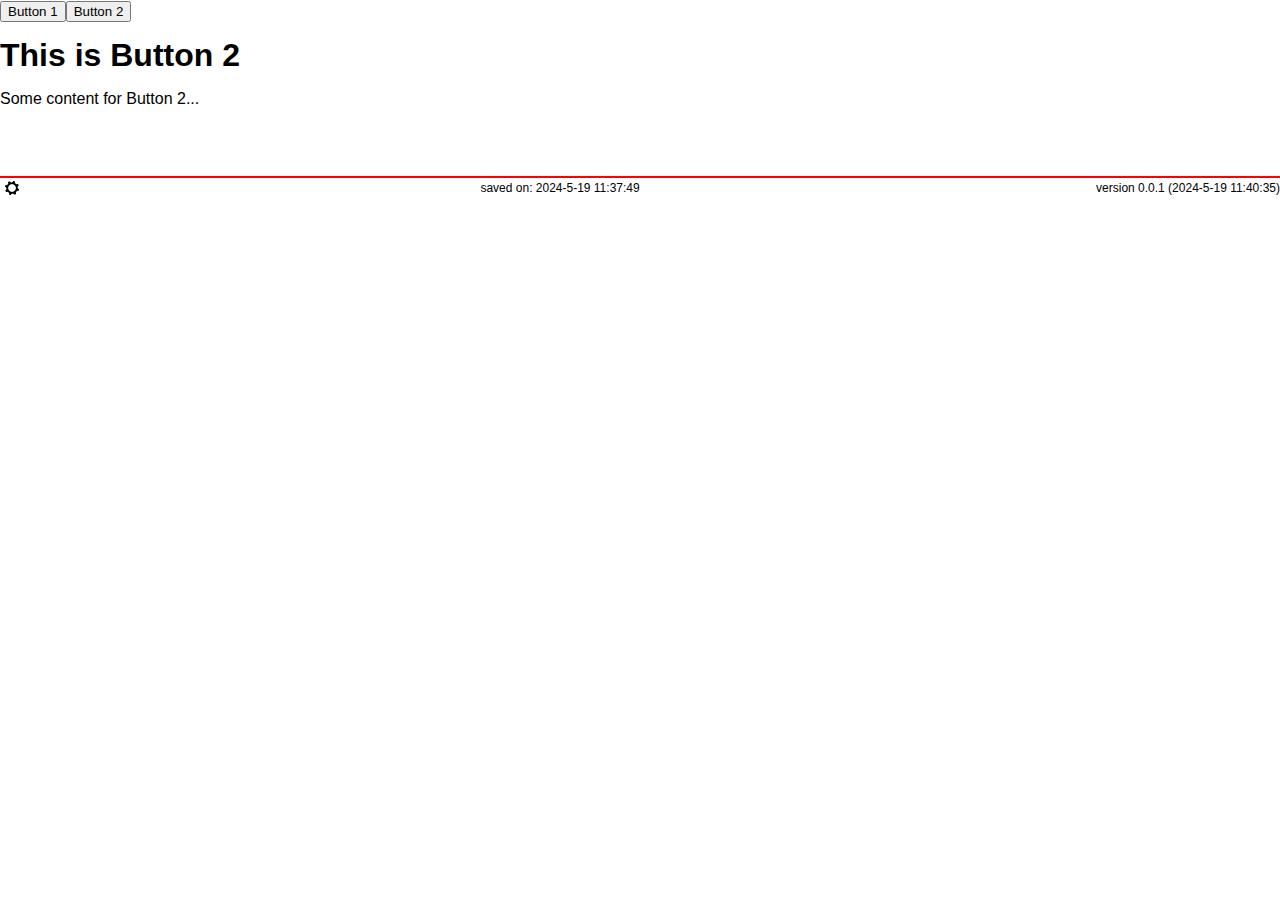
<file: v0.0/index.html>
<!DOCTYPE html>
<html lang="en">

<head>
  <title>Investify Add-On</title>
  <meta charset="UTF-8">
  <meta name="viewport" content="width=device-width, initial-scale=1.0" />
  <meta http-equiv="Cache-Control" content="no-cache, no-store, must-revalidate" />
  <meta http-equiv="Pragma" content="no-cache" />
  <meta http-equiv="Expires" content="0" />
  <script type="module" crossorigin src="./assets/index-DJTx9dIK.js"></script>
  <link rel="stylesheet" crossorigin href="./assets/index-UQlTVIpj.css">
</head>

<body>
  <div id="main" class="main">
    <div id="investify"></div>
    <div id="spacing" class="spacing"></div>
  </div>
  <div id="footer" class="footer">
    <div id="settings" class="footer-settings">
      <img alt="settings" src="./assets/settings-DhpKgZGb.png" class="footer-settings-icon" width="14" height="14" onclick="window.location.href = window.settings_url" />
    </div>
    <div id="saved"></div>
    <div id="version"></div>
  </div>
</body>

</html>
</file>
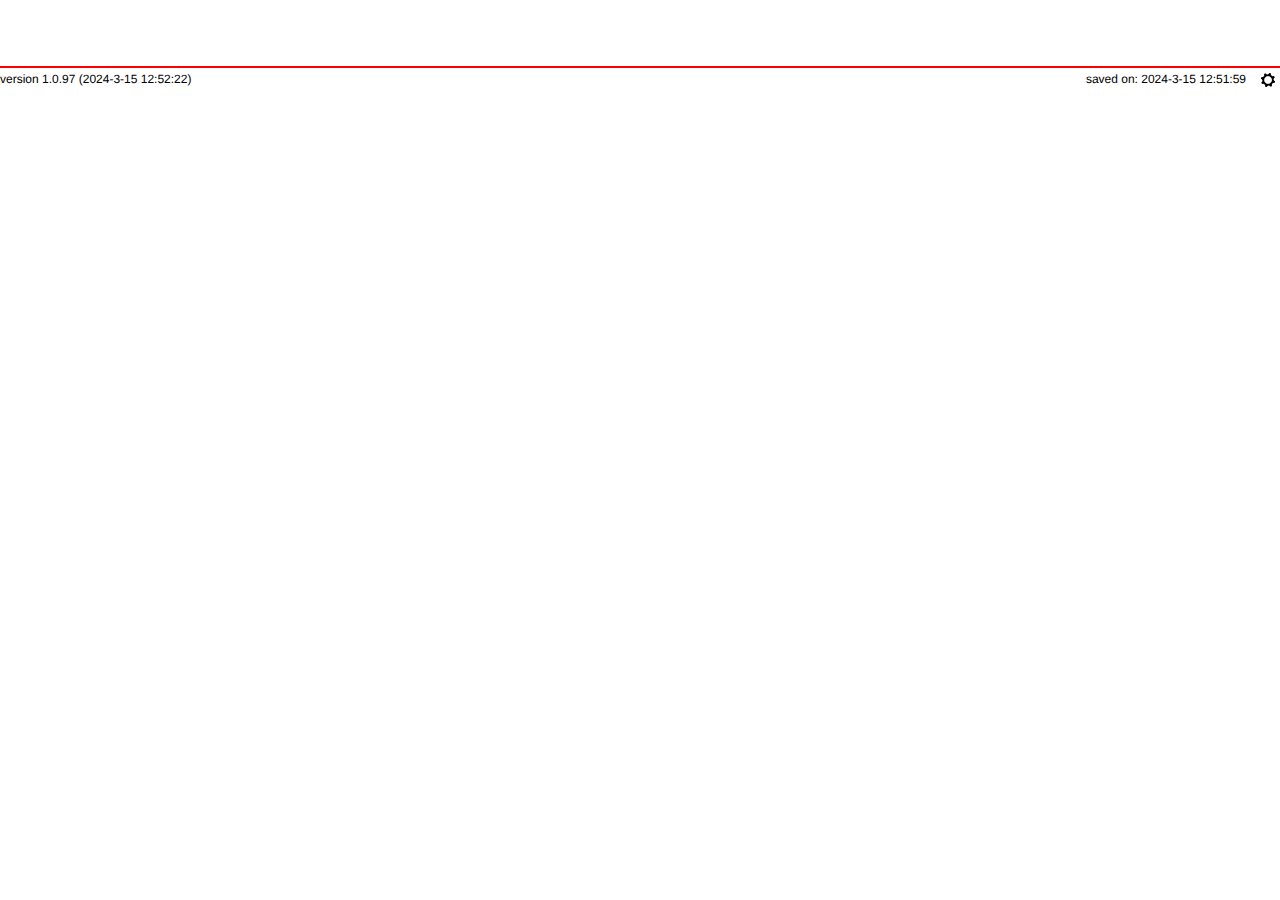
<file: v1.0/index.html>
<!DOCTYPE html>
<html lang="en">

<head>
  <title>Investify Add-On</title>
  <meta charset="UTF-8">
  <meta name="viewport" content="width=device-width, initial-scale=1.0" />
  <meta http-equiv="Cache-Control" content="no-cache, no-store, must-revalidate" />
  <meta http-equiv="Pragma" content="no-cache" />
  <meta http-equiv="Expires" content="0" />
  <script type="module" crossorigin src="./assets/index-CFd55cnk.js"></script>
  <link rel="stylesheet" crossorigin href="./assets/index-CxDoTUT2.css">
</head>

<body>
  <div id="main" style="width:100%">
    <div id="investify"></div>
    <div id="spacing" class="spacing"></div>
  </div>
  <div id="footer" class="footer">
    <div id="version"></div>
    <div id="settings" class="footer-settings">
      <img alt="settings" src="./assets/settings-DhpKgZGb.png" class="footer-settings-icon" width="14" height="14"
        onclick="gotoSettings();" />
    </div>
    <div id="saved" class="footer-saved"></div>
  </div>
  </div>
  <script>
    function gotoSettings() {
      window.location.href = window.InvestifySettingsUrl;
    }</script>
</body>

</html>
</file>
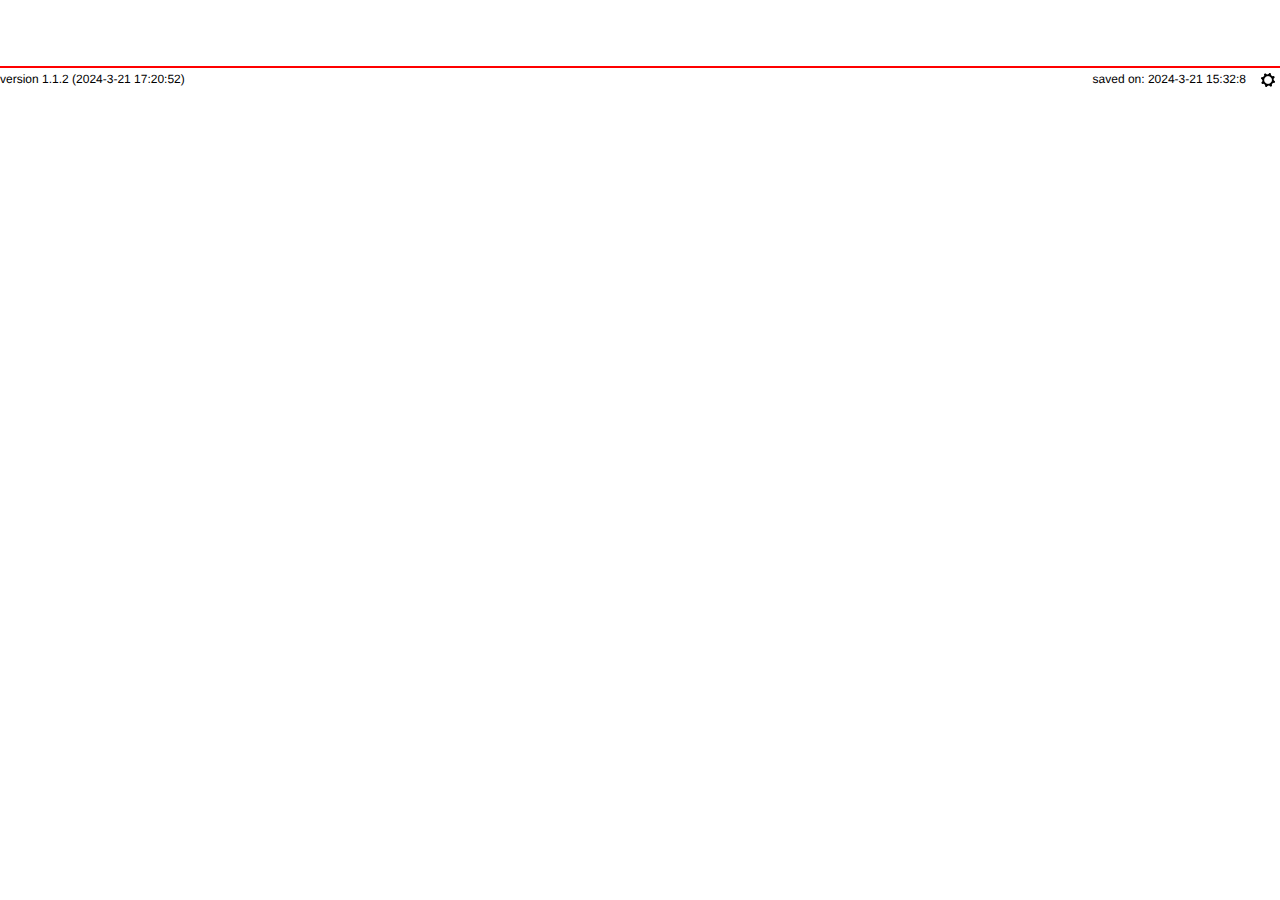
<file: v1.1/index.html>
<!DOCTYPE html>
<html lang="en">

<head>
  <title>Investify Add-On</title>
  <meta charset="UTF-8">
  <meta name="viewport" content="width=device-width, initial-scale=1.0" />
  <meta http-equiv="Cache-Control" content="no-cache, no-store, must-revalidate" />
  <meta http-equiv="Pragma" content="no-cache" />
  <meta http-equiv="Expires" content="0" />
  <script type="module" crossorigin src="./assets/index-DP-QKyjn.js"></script>
  <link rel="stylesheet" crossorigin href="./assets/index-CxDoTUT2.css">
</head>

<body>
  <div id="main" style="width:100%">
    <div id="investify"></div>
    <div id="spacing" class="spacing"></div>
  </div>
  <div id="footer" class="footer">
    <div id="version"></div>
    <div id="settings" class="footer-settings">
      <img alt="settings" src="./assets/settings-DhpKgZGb.png" class="footer-settings-icon" width="14" height="14"
        onclick="gotoSettings();" />
    </div>
    <div id="saved" class="footer-saved"></div>
  </div>
  </div>
  <script>
    function gotoSettings() {
      window.location.href = window.InvestifySettingsUrl;
    }</script>
</body>

</html>
</file>
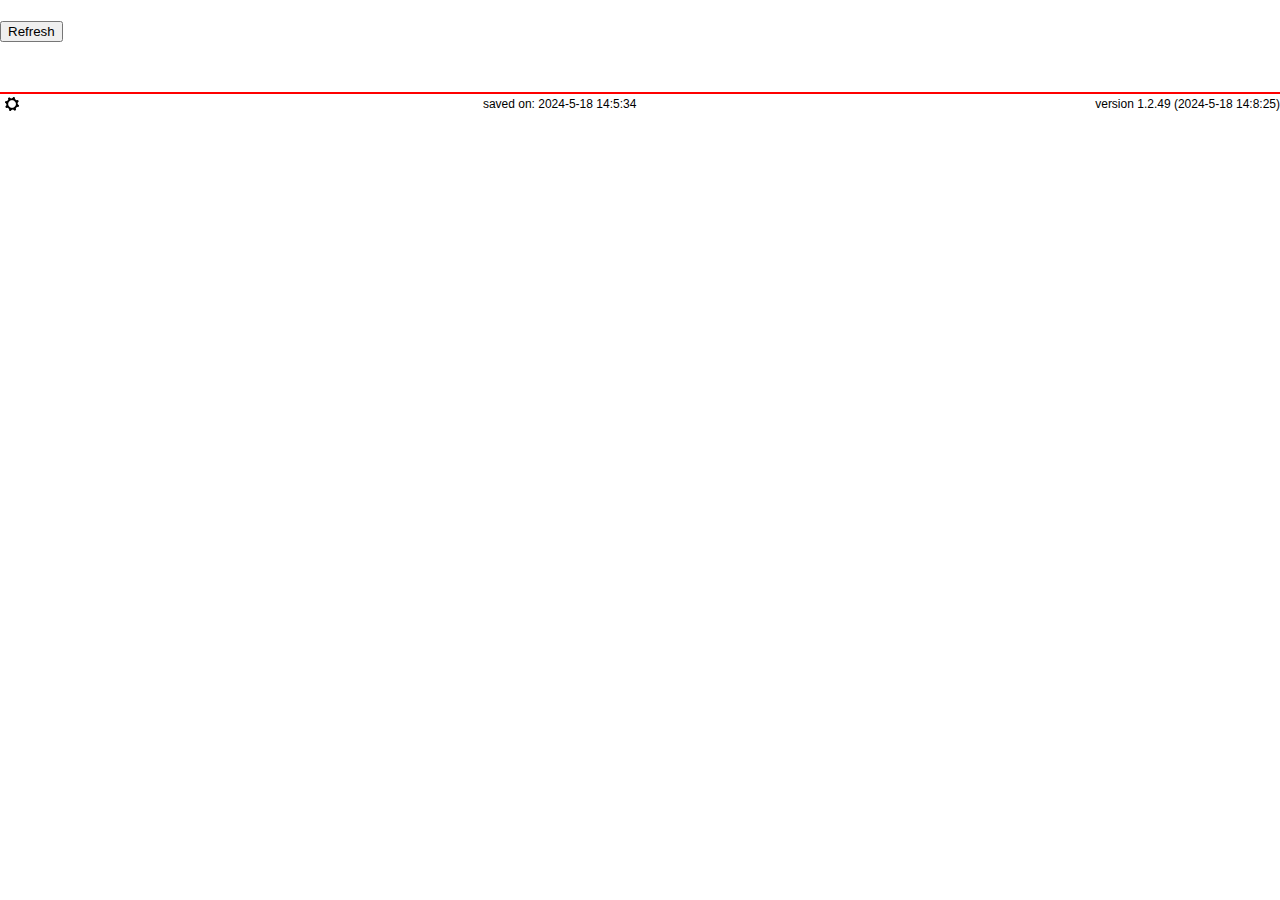
<file: v1.2/index.html>
<!DOCTYPE html>
<html lang="en">

<head>
  <title>Investify Add-On</title>
  <meta charset="UTF-8">
  <meta name="viewport" content="width=device-width, initial-scale=1.0" />
  <meta http-equiv="Cache-Control" content="no-cache, no-store, must-revalidate" />
  <meta http-equiv="Pragma" content="no-cache" />
  <meta http-equiv="Expires" content="0" />
  <script type="module" crossorigin src="./assets/index-C4axXi5w.js"></script>
  <link rel="stylesheet" crossorigin href="./assets/index-UQlTVIpj.css">
</head>

<body>
  <div id="main" class="main">
    <div id="investify"></div>
    <div id="spacing" class="spacing"></div>
  </div>
  <div id="footer" class="footer">
    <div id="settings" class="footer-settings">
      <img alt="settings" src="./assets/settings-DhpKgZGb.png" class="footer-settings-icon" width="14" height="14" onclick="window.location.href = window.settings_url" />
    </div>
    <div id="saved"></div>
    <div id="version"></div>
  </div>
</body>

</html>
</file>
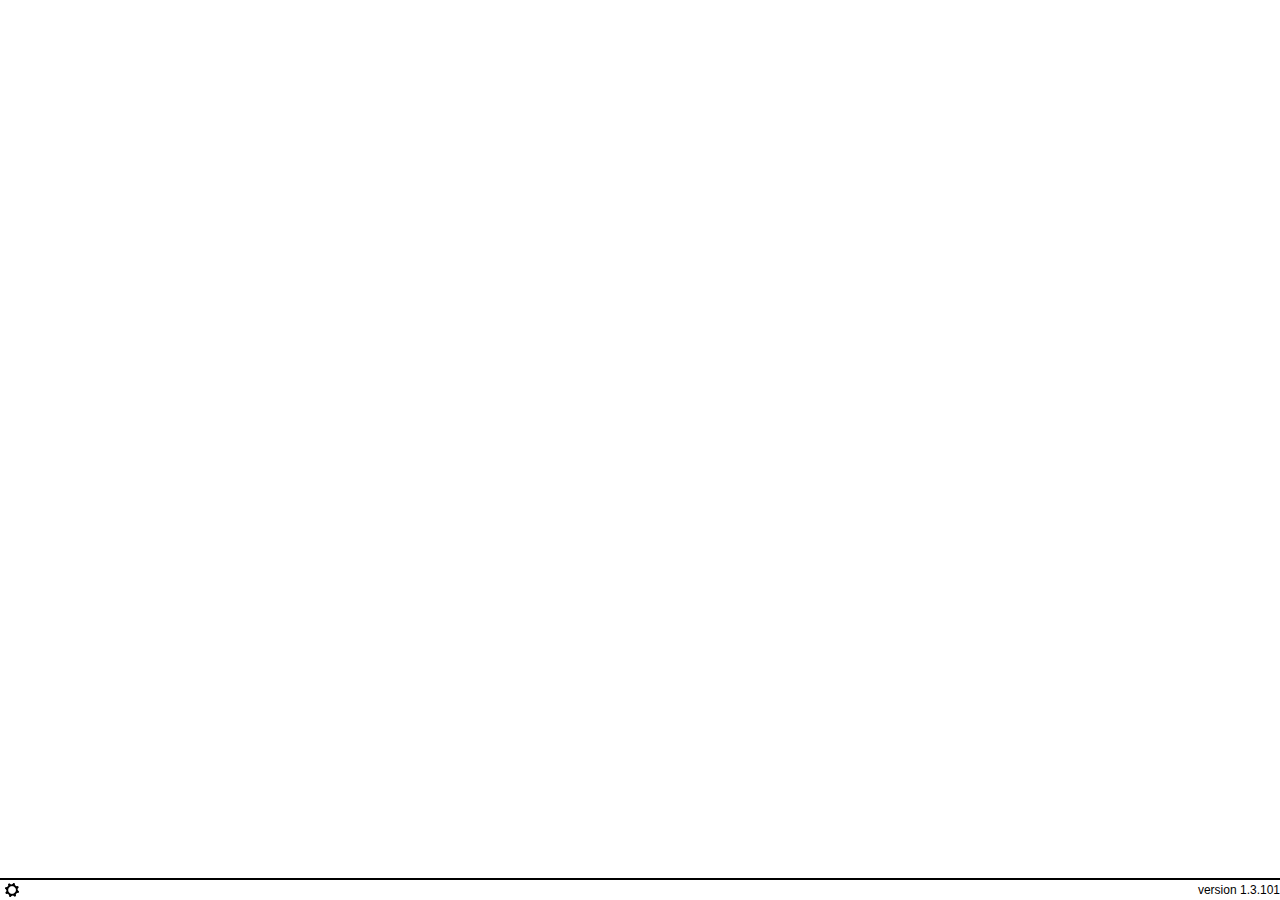
<file: v1.3/index.html>
<!DOCTYPE html>
<html lang="en">

<head>
  <title>Investify Add-On</title>
  <meta charset="UTF-8">
  <meta name="viewport" content="width=device-width, initial-scale=1.0" />
  <meta http-equiv="Cache-Control" content="no-cache, no-store, must-revalidate" />
  <meta http-equiv="Pragma" content="no-cache" />
  <meta http-equiv="Expires" content="0" />
  <style>
    body {
      min-height: 100vh;
      display: flex;
      flex-direction: column;
    }
  </style>
  <script type="module" crossorigin src="./assets/index-BWy2NEgJ.js"></script>
  <link rel="stylesheet" crossorigin href="./assets/index-CdOcmzaj.css">
</head>

<body>
  <div id="main" class="main">
    <div id="investify"></div>
    <div id="spacing" class="spacing"></div>
  </div>
  <div id="footer" class="footer">
    <div id="settings" class="footer-settings">
      <img alt="settings" src="./assets/settings-DhpKgZGb.png" class="footer-settings-icon" width="14" height="14" onclick="window.location.href = window.settings_url" />
    </div>
    <div id="saved"></div>
    <div id="version"></div>
  </div>
</body>

</html>
</file>
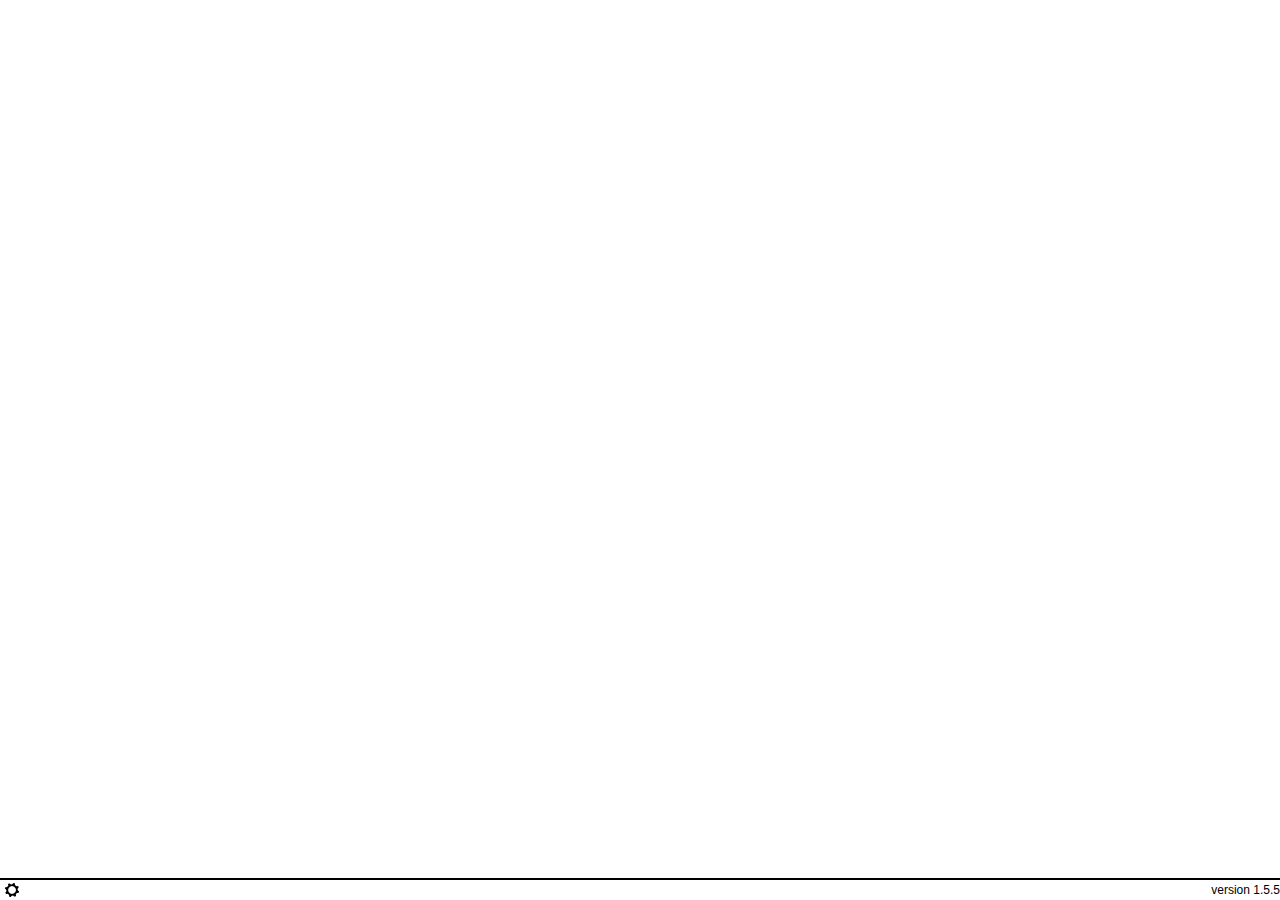
<file: v1.5/index.html>
<!DOCTYPE html>
<html lang="en">

<head>
  <title>Investify Add-On</title>
  <meta charset="UTF-8">
  <meta name="viewport" content="width=device-width, initial-scale=1.0" />
  <meta http-equiv="Cache-Control" content="no-cache, no-store, must-revalidate" />
  <meta http-equiv="Pragma" content="no-cache" />
  <meta http-equiv="Expires" content="0" />
  <style>
    body {
      min-height: 100vh;
      display: flex;
      flex-direction: column;
    }
  </style>
  <script type="module" crossorigin src="./assets/index-LTXgpWqy.js"></script>
  <link rel="stylesheet" crossorigin href="./assets/index-CdOcmzaj.css">
</head>

<body>
  <div id="main" class="main">
    <div id="investify"></div>
    <div id="spacing" class="spacing"></div>
  </div>
  <div id="footer" class="footer">
    <div id="settings" class="footer-settings">
      <img alt="settings" src="./assets/system_settings-DhpKgZGb.png" class="footer-settings-icon" width="14" height="14" onclick="window.location.href = window.settings_url" />
    </div>
    <div id="saved"></div>
    <div id="version"></div>
  </div>
</body>

</html>
</file>
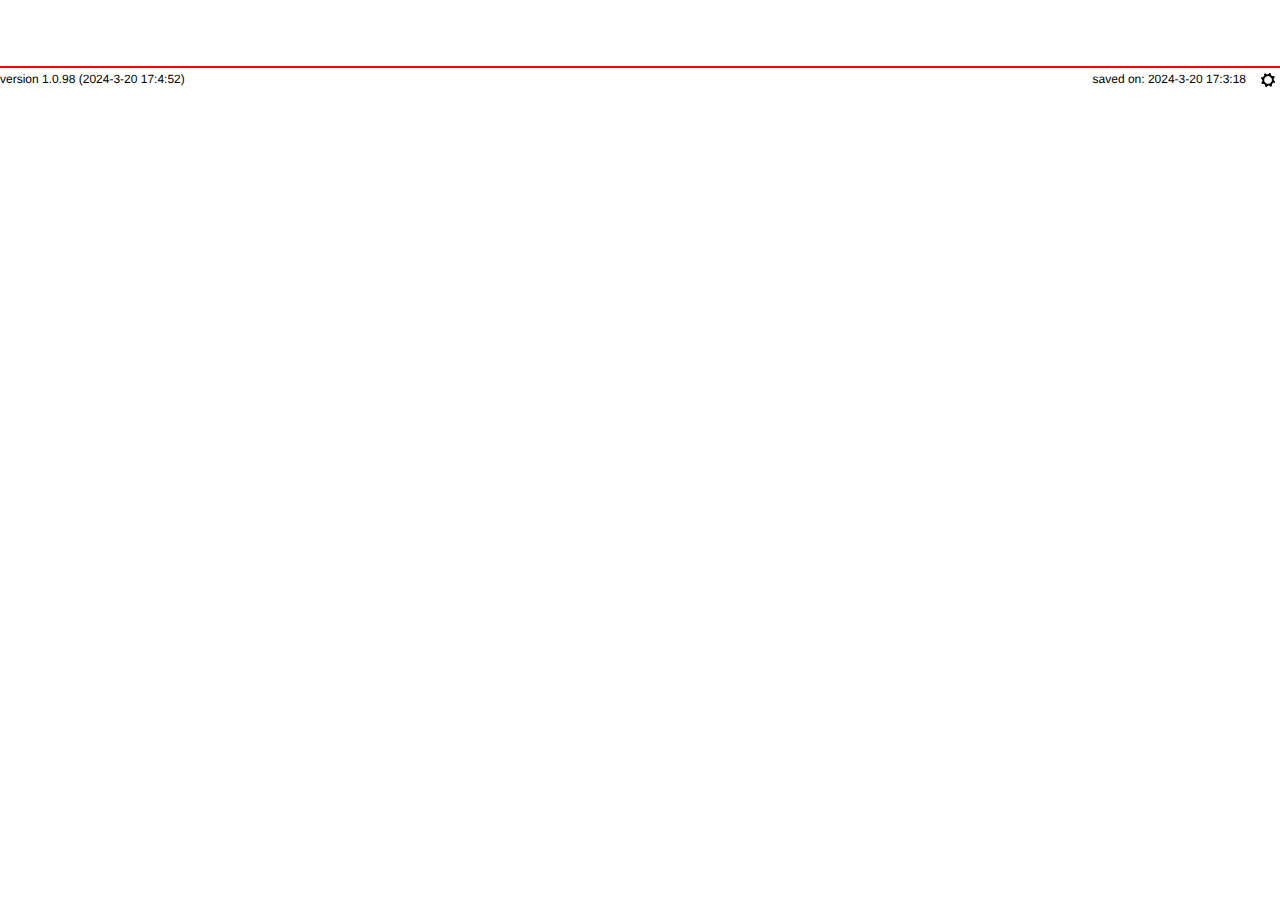
<file: v2/index.html>
<!DOCTYPE html>
<html lang="en">

<head>
  <title>Investify Add-On</title>
  <meta charset="UTF-8">
  <meta name="viewport" content="width=device-width, initial-scale=1.0" />
  <meta http-equiv="Cache-Control" content="no-cache, no-store, must-revalidate" />
  <meta http-equiv="Pragma" content="no-cache" />
  <meta http-equiv="Expires" content="0" />
  <script type="module" crossorigin src="./assets/index-FLglyFyE.js"></script>
  <link rel="stylesheet" crossorigin href="./assets/index-CxDoTUT2.css">
</head>

<body>
  <div id="main" style="width:100%">
    <div id="investify"></div>
    <div id="spacing" class="spacing"></div>
  </div>
  <div id="footer" class="footer">
    <div id="version"></div>
    <div id="settings" class="footer-settings">
      <img alt="settings" src="./assets/settings-DhpKgZGb.png" class="footer-settings-icon" width="14" height="14"
        onclick="gotoSettings();" />
    </div>
    <div id="saved" class="footer-saved"></div>
  </div>
  </div>
  <script>
    function gotoSettings() {
      window.location.href = window.InvestifySettingsUrl;
    }</script>
</body>

</html>
</file>
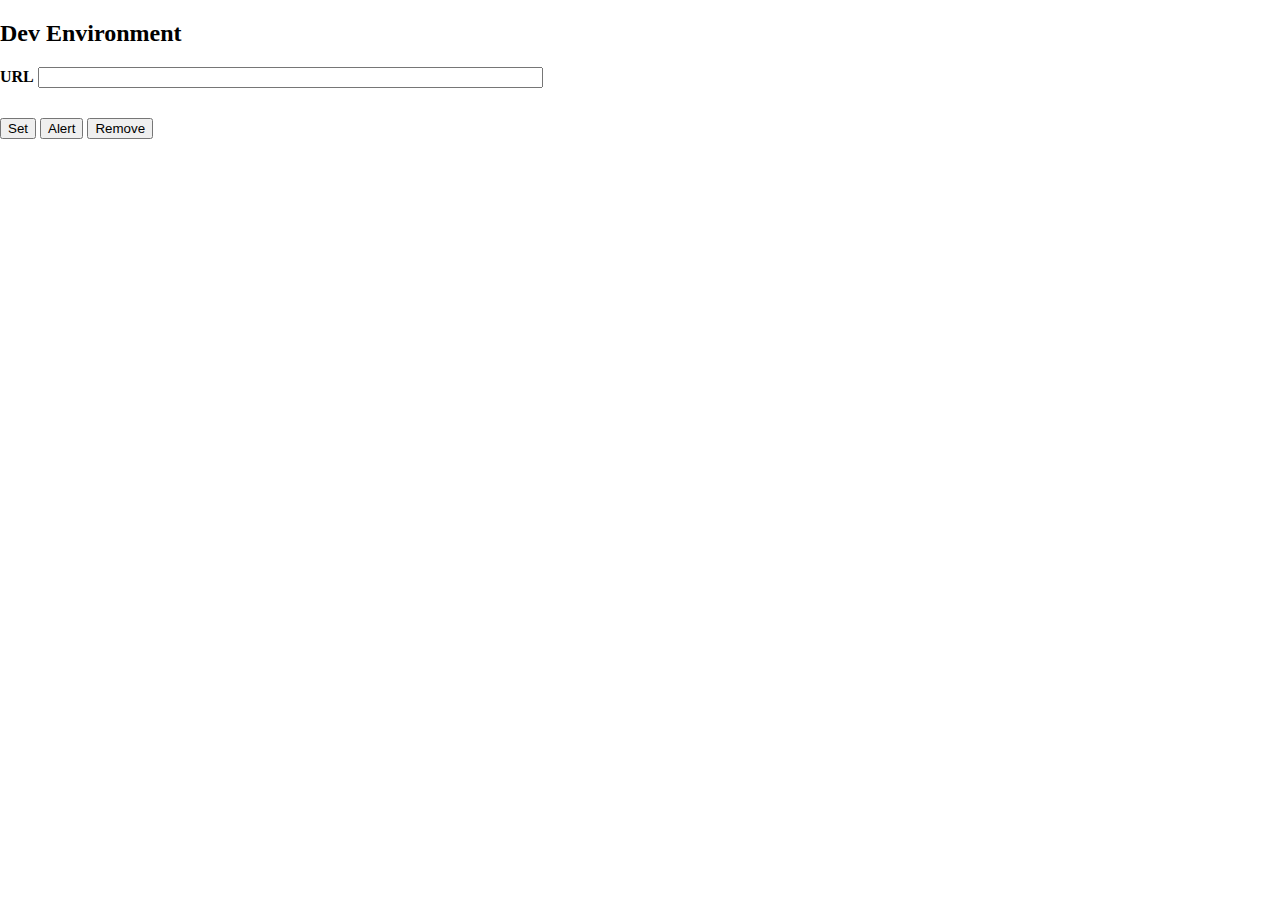
<file: cdn/html/settings.html>
<!DOCTYPE html>
<html lang="en">

<head>
    <meta charset="UTF-8">
    <meta name="viewport" content="width=device-width, initial-scale=1">
    <title>Investify Settings</title>
    <script type="module">
        import * as module_environment from "/cdn/js/environment.js";
        window.environment = module_environment;
        window.onload = function () {
            document.getElementById('dev_url').value = window.environment.get_dev_url();
        }
    </script>
    <style>
        * {
            margin: 10px 0;
        }
    </style>
</head>

<body>
    <div>
        <h2>Dev Environment</h2>
        <div>
            <label for="dev_url"><b>URL</b></label>
            <input id="dev_url" type="text" size="60">
        </div>
        <div>
            <button onclick="alert(window.environment.set_dev_url(document.getElementById('dev_url').value))">Set</button>
            <button onclick="alert(window.environment.get_dev_url())">Alert</button>
            <button onclick="alert(window.environment.delete_dev_url())">Remove</button>
        </div>
    </div>
</body>

</html>
</file>
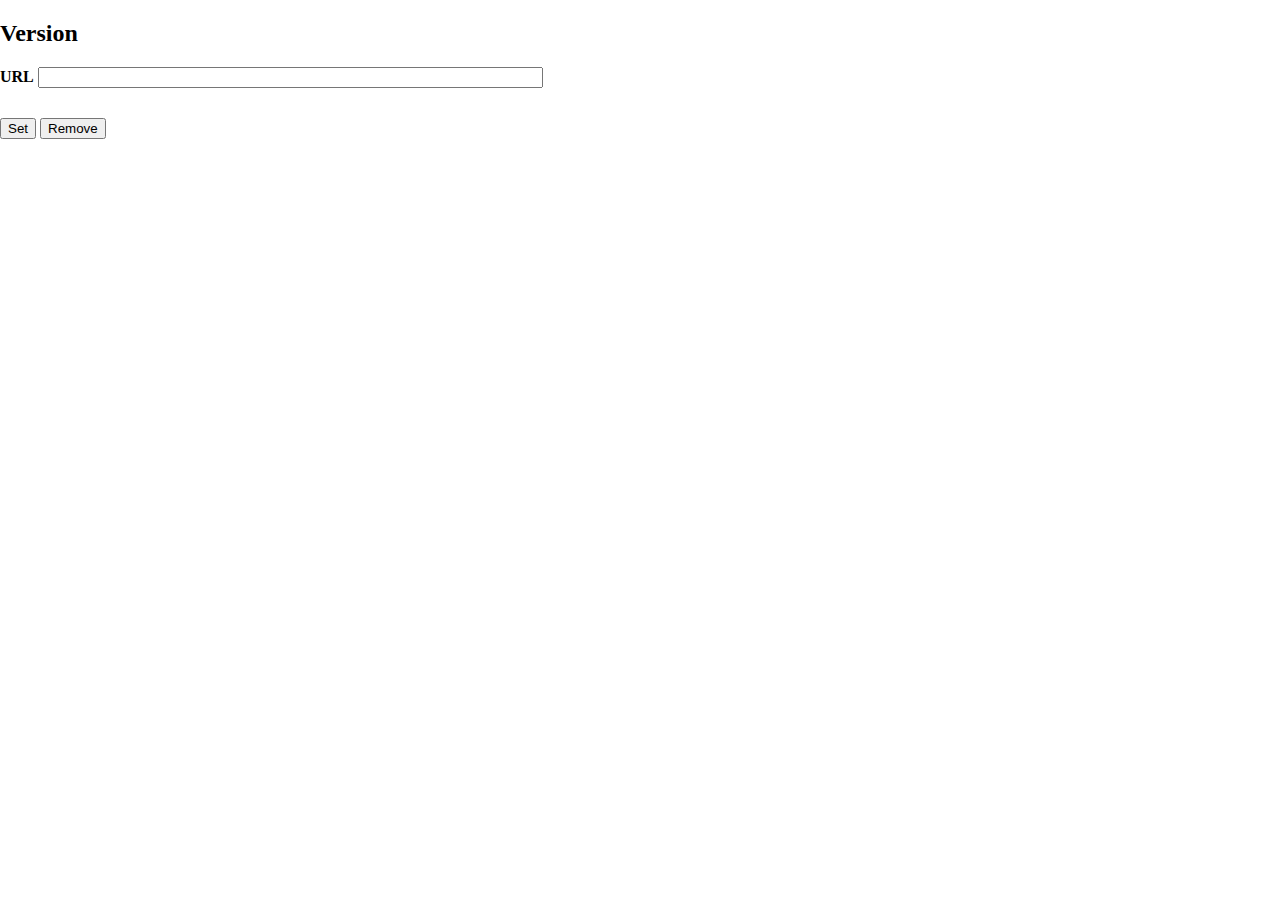
<file: static/html/settings.html>
<!DOCTYPE html>
<html lang="en">

<head>
    <meta charset="UTF-8">
    <meta name="viewport" content="width=device-width, initial-scale=1">
    <title>Investify Settings</title>
    <script type="module">
        import * as settings_es6 from "https://portfoliotech.github.io/investify/static/js/settings.js";
        window.settings_es6 = settings_es6;
        window.onload = function () {
            document.getElementById('version_url').value = settings_es6.get_url(settings_es6.version_url);
        }
    </script>
    <style>
        * {
            margin: 10px 0;
        }
    </style>
</head>

<body>
    <div>
        <h2>Version</h2>
        <div>
            <label for="version_url"><b>URL</b></label>
            <input id="version_url" type="text" size="60">
        </div>
        <div>
            <button onclick="set_version_url()">Set</button>
            <button onclick="delete_version_url()">Remove</button>
        </div>
    </div>
    <script>
        function set_version_url() {
            window.settings_es6.set_url(settings_es6.version_url, document.getElementById('version_url').value);
            alert('version url set: ' + settings_es6.get_url(settings_es6.version_url));
        }
        function delete_version_url() {
            window.settings_es6.delete_url(settings_es6.version_url);
            document.getElementById('version_url').value = "";
            alert('version url removed.');
        }
    </script>
</body>

</html>
</file>
<file: v0.0/assets/index-UQlTVIpj.css>
#html,body{line-height:1.4em;font-family:Inter,Helvetica Neue,Arial,Helvetica,sans-serif;margin:0}.main{width:100%}.spacing{width:100%;height:50px}.footer{display:flex;align-items:center;justify-content:space-between;width:100%;font-size:12px;border-top:2px solid #243d57;line-height:20px}.footer-settings{display:flex;align-items:center;padding-left:5px;padding-right:5px}.footer-settings-icon:hover{transform:scale(1.2)}
</file>
<file: v1.0/assets/index-CxDoTUT2.css>
#html,body{background-color:#fff;display:flex;place-items:start;flex-wrap:nowrap;flex-direction:column;max-width:2500px;font-family:Inter,Helvetica Neue,Arial,Helvetica,sans-serif;min-width:0;line-height:1.4285em;color:#000;font-weight:400;margin:0;overflow-x:hidden;padding:0!important;text-rendering:geometricPrecision;-webkit-font-smoothing:antialiased;-moz-osx-font-smoothing:grayscale;font-size:16px;height:100%}.spacing{width:100%;height:50px}.footer{width:100%;border-top:2px solid #243d57;font-size:12px}.footer>div{display:inline-block}.footer-saved{float:right}.footer-settings{float:right;padding-left:15px;padding-right:5px}.footer-settings-icon:hover{transform:scale(1.2)}
</file>
<file: v1.1/assets/index-CxDoTUT2.css>
#html,body{background-color:#fff;display:flex;place-items:start;flex-wrap:nowrap;flex-direction:column;max-width:2500px;font-family:Inter,Helvetica Neue,Arial,Helvetica,sans-serif;min-width:0;line-height:1.4285em;color:#000;font-weight:400;margin:0;overflow-x:hidden;padding:0!important;text-rendering:geometricPrecision;-webkit-font-smoothing:antialiased;-moz-osx-font-smoothing:grayscale;font-size:16px;height:100%}.spacing{width:100%;height:50px}.footer{width:100%;border-top:2px solid #243d57;font-size:12px}.footer>div{display:inline-block}.footer-saved{float:right}.footer-settings{float:right;padding-left:15px;padding-right:5px}.footer-settings-icon:hover{transform:scale(1.2)}
</file>
<file: v1.2/assets/index-UQlTVIpj.css>
#html,body{line-height:1.4em;font-family:Inter,Helvetica Neue,Arial,Helvetica,sans-serif;margin:0}.main{width:100%}.spacing{width:100%;height:50px}.footer{display:flex;align-items:center;justify-content:space-between;width:100%;font-size:12px;border-top:2px solid #243d57;line-height:20px}.footer-settings{display:flex;align-items:center;padding-left:5px;padding-right:5px}.footer-settings-icon:hover{transform:scale(1.2)}
</file>
<file: v1.3/assets/index-CdOcmzaj.css>
html,body{display:flex;flex-direction:column;min-height:100vh;line-height:1.4em;font-family:Inter,Helvetica Neue,Arial,Helvetica,sans-serif;margin:0}.main{width:100%;flex:1 0 auto}.spacing{width:100%;height:50px}.footer{display:flex;align-items:center;justify-content:space-between;width:100%;font-size:12px;border-top:2px solid #000000;line-height:20px;flex-shrink:0}.footer-settings{display:flex;align-items:center;padding-left:5px;padding-right:5px}.footer-settings-icon:hover{transform:scale(1.2)}.justify-left{text-align:left!important}.justify-right{text-align:right!important}.justify-center{text-align:center!important}
</file>
<file: v1.5/assets/index-CdOcmzaj.css>
html,body{display:flex;flex-direction:column;min-height:100vh;line-height:1.4em;font-family:Inter,Helvetica Neue,Arial,Helvetica,sans-serif;margin:0}.main{width:100%;flex:1 0 auto}.spacing{width:100%;height:50px}.footer{display:flex;align-items:center;justify-content:space-between;width:100%;font-size:12px;border-top:2px solid #000000;line-height:20px;flex-shrink:0}.footer-settings{display:flex;align-items:center;padding-left:5px;padding-right:5px}.footer-settings-icon:hover{transform:scale(1.2)}.justify-left{text-align:left!important}.justify-right{text-align:right!important}.justify-center{text-align:center!important}
</file>
<file: v2/assets/index-CxDoTUT2.css>
#html,body{background-color:#fff;display:flex;place-items:start;flex-wrap:nowrap;flex-direction:column;max-width:2500px;font-family:Inter,Helvetica Neue,Arial,Helvetica,sans-serif;min-width:0;line-height:1.4285em;color:#000;font-weight:400;margin:0;overflow-x:hidden;padding:0!important;text-rendering:geometricPrecision;-webkit-font-smoothing:antialiased;-moz-osx-font-smoothing:grayscale;font-size:16px;height:100%}.spacing{width:100%;height:50px}.footer{width:100%;border-top:2px solid #243d57;font-size:12px}.footer>div{display:inline-block}.footer-saved{float:right}.footer-settings{float:right;padding-left:15px;padding-right:5px}.footer-settings-icon:hover{transform:scale(1.2)}
</file>
